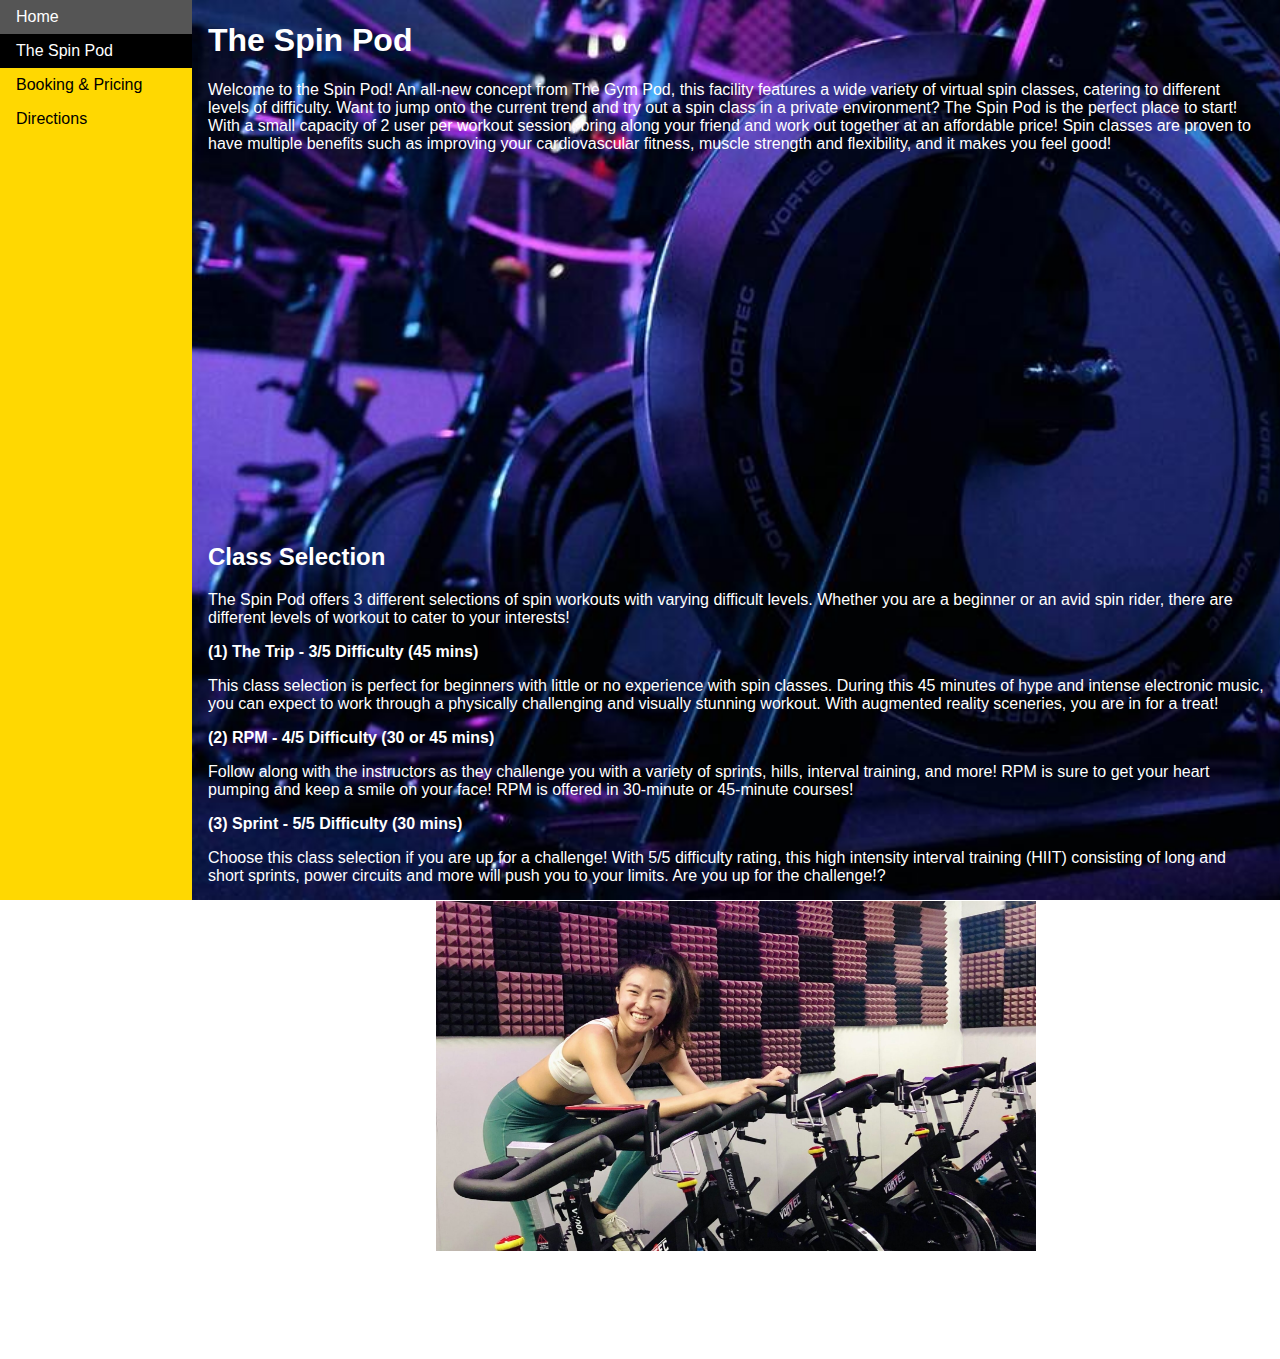
<file: page2.html>
<!DOCTYPE html>
<html>
<!-- Page 2: About Spin Pod-->

<head>
	<meta charset="utf-8" />
	<link rel="stylesheet" href="style.css">
	<title>The Spin Pod</title>
</head>
<body>
<ul>
  <li><a href="index.html">Home</a></li>
  <li><a class="active" href="page2.html">The Spin Pod</a></li>
  <li><a href="page3.html">Booking & Pricing</a></li>
  <li><a href="page4.html">Directions</a></li>
</ul>

<div style="margin-left:15%;padding:1px 16px;height:1000px;">

<font color="white">
<style>
body {
 background-image: url('spinpodbikes.jpg'); 
 background-repeat: no-repeat; 
 background-attachment: fixed; 
 background-size: cover;
}

</style>

<h1>The Spin Pod</h1>
<p>Welcome to the Spin Pod! An all-new concept from The Gym Pod, this facility features a wide variety of virtual spin classes, catering to different levels of difficulty. Want to jump onto the current trend and try out a spin class in a private environment? The Spin Pod is the perfect place to start! With a small capacity of 2 user per workout session, bring along your friend and work out together at an affordable price! Spin classes are proven to have multiple benefits such as improving your cardiovascular fitness, muscle strength and flexibility, and it makes you feel good!</p>

<center>
<iframe width="600" height="350" src="https://www.youtube.com/embed/aZyDiPkVgWk" title="YouTube video player" frameborder="0" allow="accelerometer; autoplay; clipboard-write; encrypted-media; gyroscope; picture-in-picture" allowfullscreen></iframe>
</center>

<h2>Class Selection</h2>
<p>The Spin Pod offers 3 different selections of spin workouts with varying difficult levels. Whether you are a beginner or an avid spin rider, there are different levels of workout to cater to your interests!</p>
<p><b>(1) The Trip - 3/5 Difficulty (45 mins)</b>
<p>This class selection is perfect for beginners with little or no experience with spin classes. During this 45 minutes of hype and intense electronic music, you can expect to work through a physically challenging and visually stunning workout. With augmented reality sceneries, you are in for a treat!</p>

<p><b>(2) RPM - 4/5 Difficulty (30 or 45 mins)</b>
<p>Follow along with the instructors as they challenge you with a variety of sprints, hills, interval training, and more! RPM is sure to get your heart pumping and keep a smile on your face! RPM is offered in 30-minute or 45-minute courses!</p>

<p><b>(3) Sprint - 5/5 Difficulty (30 mins)</b>
<p>Choose this class selection if you are up for a challenge! With 5/5 difficulty rating, this high intensity interval training (HIIT) consisting of long and short sprints, power circuits and more will push you to your limits. Are you up for the challenge!?</p>
<center>
<img src="spinlady.jpg" alt="Spin Lady" width="600" height="350">
</center>
<h2>Amenities</h2>
<ol>
  <li>Nearest public washrooms (without showers) are available for use at Changi City Point</li>
  <li>Other amenities at Changi City Point include F&B joints, food court, AXS stations, Small Grocers and ATMs</li>
</ol>

</body>
</html>
</file>
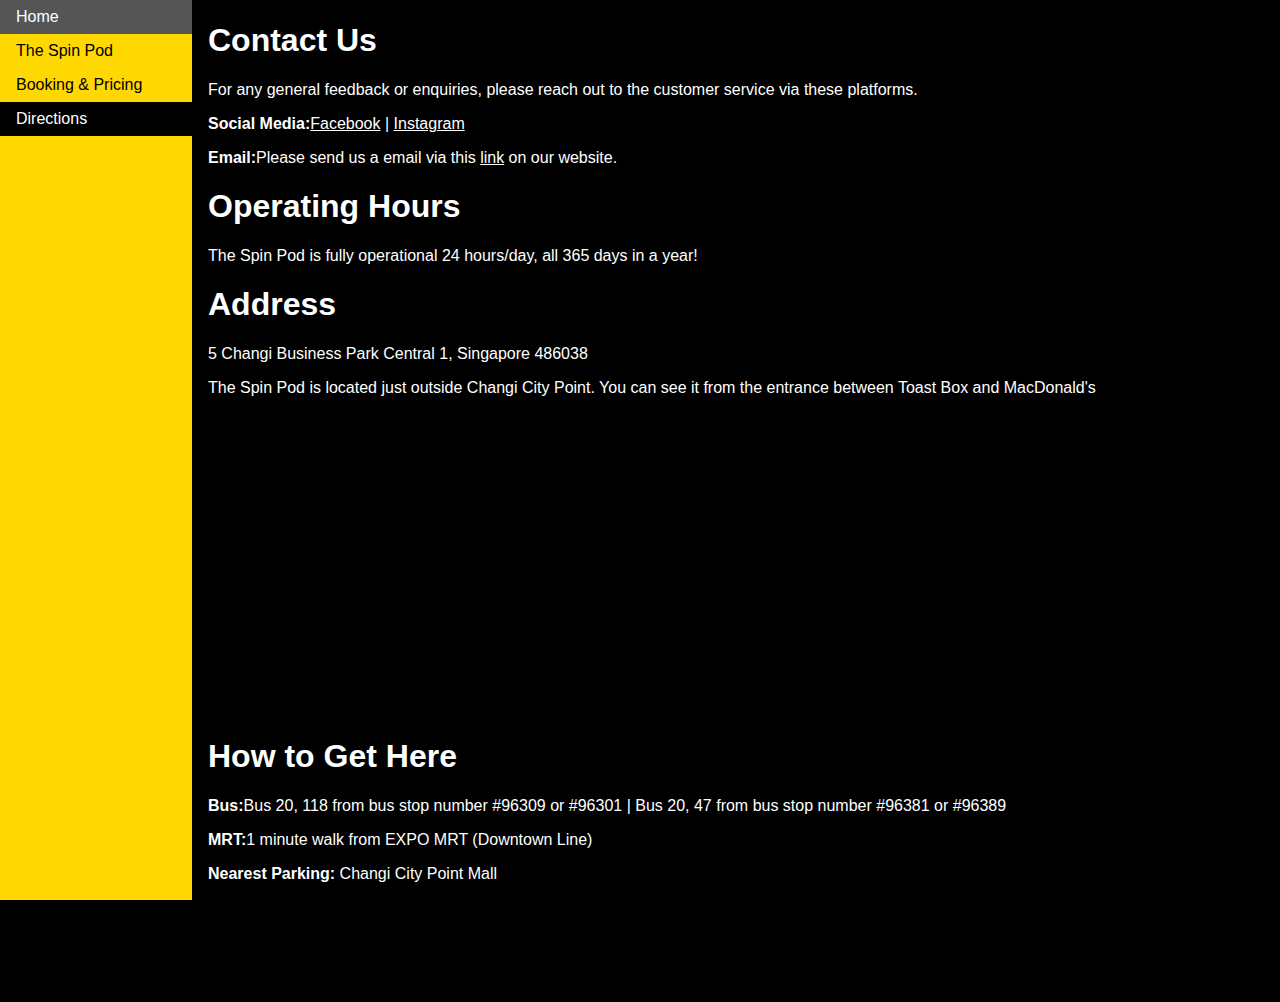
<file: page4.html>
<!DOCTYPE html>
<html>
<body>
<!-- Page 4: Contact Us -->

<head>
	<meta charset="utf-8" />
	<link rel="stylesheet" href="style.css">
	<title>How to Get Here</title>
</head>
<body>
<ul>
  <li><a href="index.html">Home</a></li>
  <li><a href="page2.html">The Spin Pod</a></li>
  <li><a href="page3.html">Booking & Pricing</a></li>
  <li><a class="active" href="page4.html">Directions</a></li>
</ul>

<font color="white">
<style>
body {
 background-color: black;
 background-position: center; 
 background-repeat: no-repeat; 
 background-attachment: fixed; 
 background-size: cover;
}
</style>

<div style="margin-left:15%;padding:1px 16px;height:1000px;">

<h1>Contact Us</h1>
For any general feedback or enquiries, please reach out to the customer service via these platforms.
<p><b>Social Media:</b><a href="https://www.facebook.com/thegympod" style="color:white;">Facebook</a> | <a href="https://www.instagram.com/thegympod/" style="color:white;">Instagram</a></p>
<p><b>Email:</b>Please send us a email via this <a href="https://www.thegympod.com/contact-us/#" style="color:white;">link</a> on our website.</p>

<h1>Operating Hours</h1>
<p>The Spin Pod is fully operational 24 hours/day, all 365 days in a year!</p>

<h1>Address</h1>
<p>5 Changi Business Park Central 1, Singapore 486038</p>
<p>The Spin Pod is located just outside Changi City Point. You can see it from the entrance between Toast Box and MacDonald's</p>

<center>
<iframe src="https://www.google.com/maps/embed?pb=!1m18!1m12!1m3!1d3988.736650118337!2d103.96053671399771!3d1.3341919619990679!2m3!1f0!2f0!3f0!3m2!1i1024!2i768!4f13.1!3m3!1m2!1s0x31da3d75d4a88fa7%3A0xcfa43b0bcaca7c0d!2sThe%20Gym%20Pod%20%40%20Changi%20City%20Point!5e0!3m2!1sen!2ssg!4v1644552379474!5m2!1sen!2ssg" width="400" height="300" style="border:0;" allowfullscreen="" loading="lazy"></iframe>
</center>

<h1>How to Get Here</h1>
<p><b>Bus:</b>Bus 20, 118 from bus stop number #96309 or #96301 | Bus 20, 47 from bus stop number #96381 or #96389</p> 
<p><b>MRT:</b>1 minute walk from EXPO MRT (Downtown Line)</p>
<p><b>Nearest Parking:</b> Changi City Point Mall </p>

</body>
</html>
</file>
<file: style.css>
body {
  margin: 0;
  font-family: Helvetica;
}

ul {
  list-style-type: none;
  margin: 0;
  padding: 0;
  width: 15%;
  background-color: #FFD801;
  position: fixed;
  height: 100%;
  overflow: auto;
}

li a {
  display: block;
  color: #000;
  padding: 8px 16px;
  text-decoration: none;
}

li a.active {
  background-color: #000;
  color: white;
}

li a:hover:not(.active) {
  background-color: #555;
  color: white;
}
</file>
